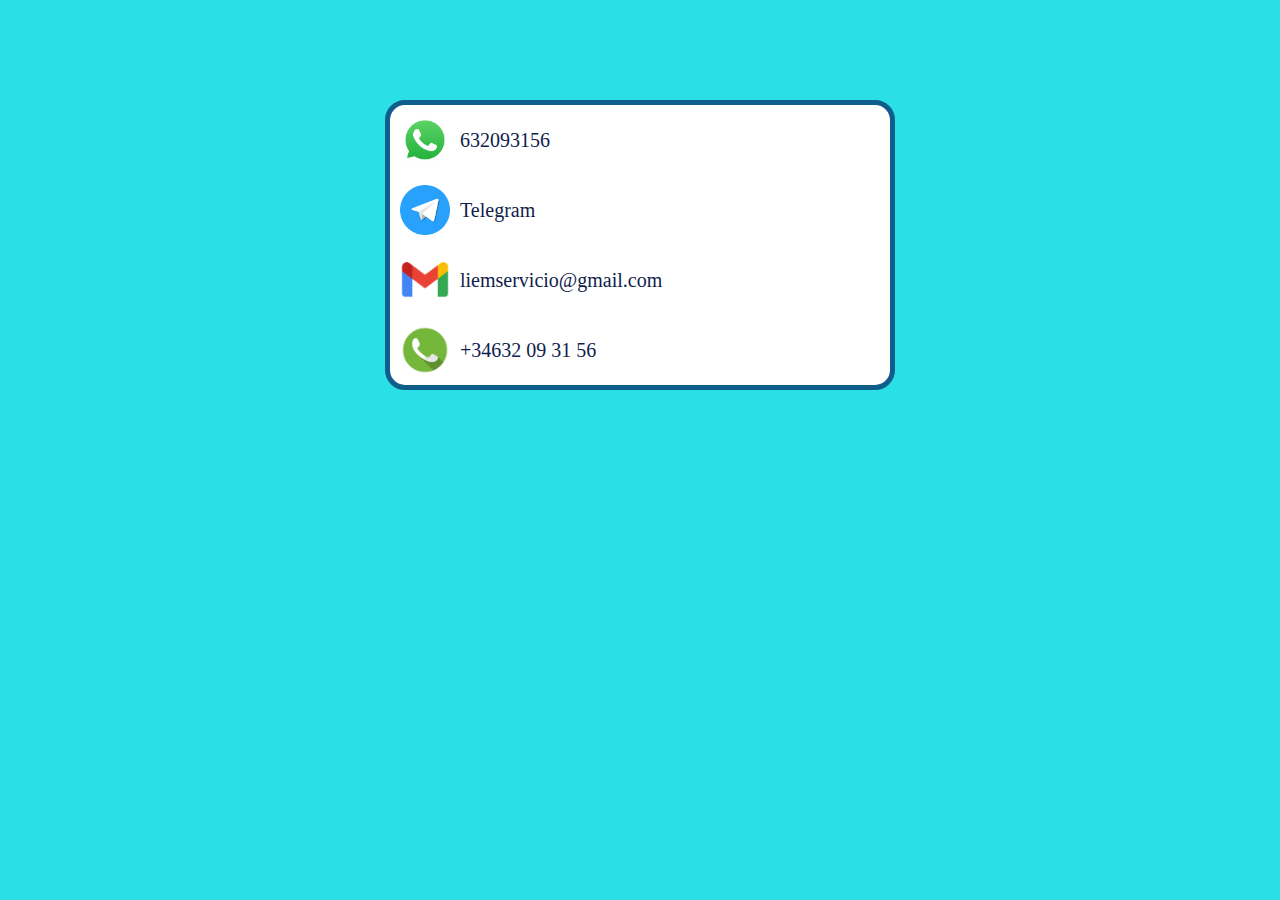
<file: contacto/contacto.html>
<!DOCTYPE html>
<html>
<head>
	<meta charset="UTF-8">
	<meta name="viewport" content="width=device-width,user-scale=no, initial-scale=1.0, maximum-scale= 1.0, minumum-scale= 1.0">
	<meta http-equiv="X-UA-Compatible" content="ie=edge">

	<title>CONTACTO</title>
</head>

<body>
	<style>
		body{
			background: #2BDFE7;
		}
		.contenedor{
			background: #fff;
			max-width: 500px;
			max-height: 500px
			border: 1px solid black;
			margin: auto;
			margin-top: 100px;
			display: flex;
			flex-direction: column;

			border: 5px solid #0e5d8a;
			border-radius: 20px;
		}
		

		.contenedor div {
			display: flex;
			flex-direction: row;
			align-items: center;
			margin: 10px;

		}

		a{
			text-decoration: none;
			padding-left: 10px;
			outline: none;
			font-size: 20px;
			color:	#101e4d ;

		}




	</style>




<div class="contenedor">

<div class="what">
<img src="iconos/what.png" width="50px" height="50px">
<a href="https://wa.link/wi6ins" target="_blank">632093156</a>
</div>

<div class="tele">
	<img src="iconos/telegram.png" width="50px" height="50px">
	<a href="#">Telegram</a>
</div>


<div class="gmal">
	<img src="iconos/gmail.png" width="50px" height="50px" >
	<a href="mailto:liemservicio@gmail.com">liemservicio@gmail.com</a>
</div>

<div class="llama">
	<img src="iconos/llamada.png" width="50px" height="50px">
	<a href="tel:+34632093156">+34632 09 31 56</a>
	
</div>



</div>
</body>

</html>
</file>
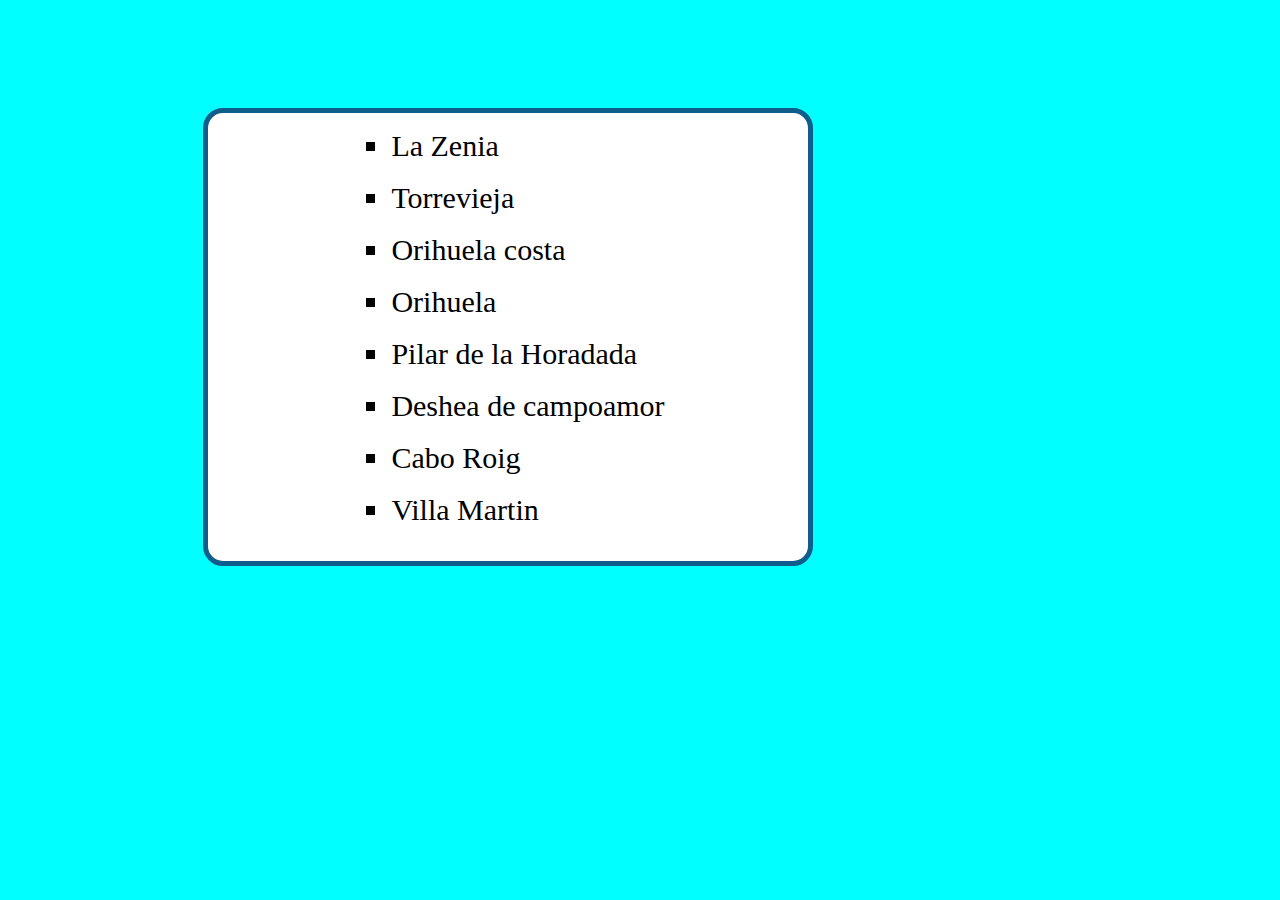
<file: zonas/zonas.html>
<!DOCTYPE html>
<html>
<head>
	<meta charset="UTF-8">
	<meta name="viewport" content="width=device-width,user-scale=no, initial-scale=1.0, maximum-scale= 1.0, minumum-scale= 1.0">
	<meta http-equiv="X-UA-Compatible" content="ie=edge">

	<title>ZONAS DE SERVICIO</title>
</head>

<body>
	
	<style>
		body{
			background-color: aqua;
			max-width: 1000px;
			display: flex;
			justify-content: center;
		}

		.cont {
			border: 2px solid black;
			background-color: #fff;
			display: flex;
			align-items: center;
			width: 600px;
			margin-top: 100px;
			
			justify-content: center;
			border: 5px solid #0e5d8a;
			border-radius: 20px;
		
			
		}
		li{
			list-style: square;
		}
	</style>


<div class="cont">



<ul>
	<li>La Zenia</li></br>
	<li>Torrevieja</li></br>
	<li>Orihuela costa</li></br>
	<li>Orihuela</li></br>
	<li>Pilar de la Horadada</li></br>
	<li>Deshea de campoamor</li></br>
	<li>Cabo Roig</li></br>
	<li>Villa Martin</li></br>

	
	
	
</ul>

</div>




<style type="text/css">


body {
	max-width: 1000px;
	max-height: ;
	
}


.cont {
	display: flex;
	flex-direction: row;
}


	li {
		font-size: 30px;
	}
</style>







</body>

</html>
</file>
